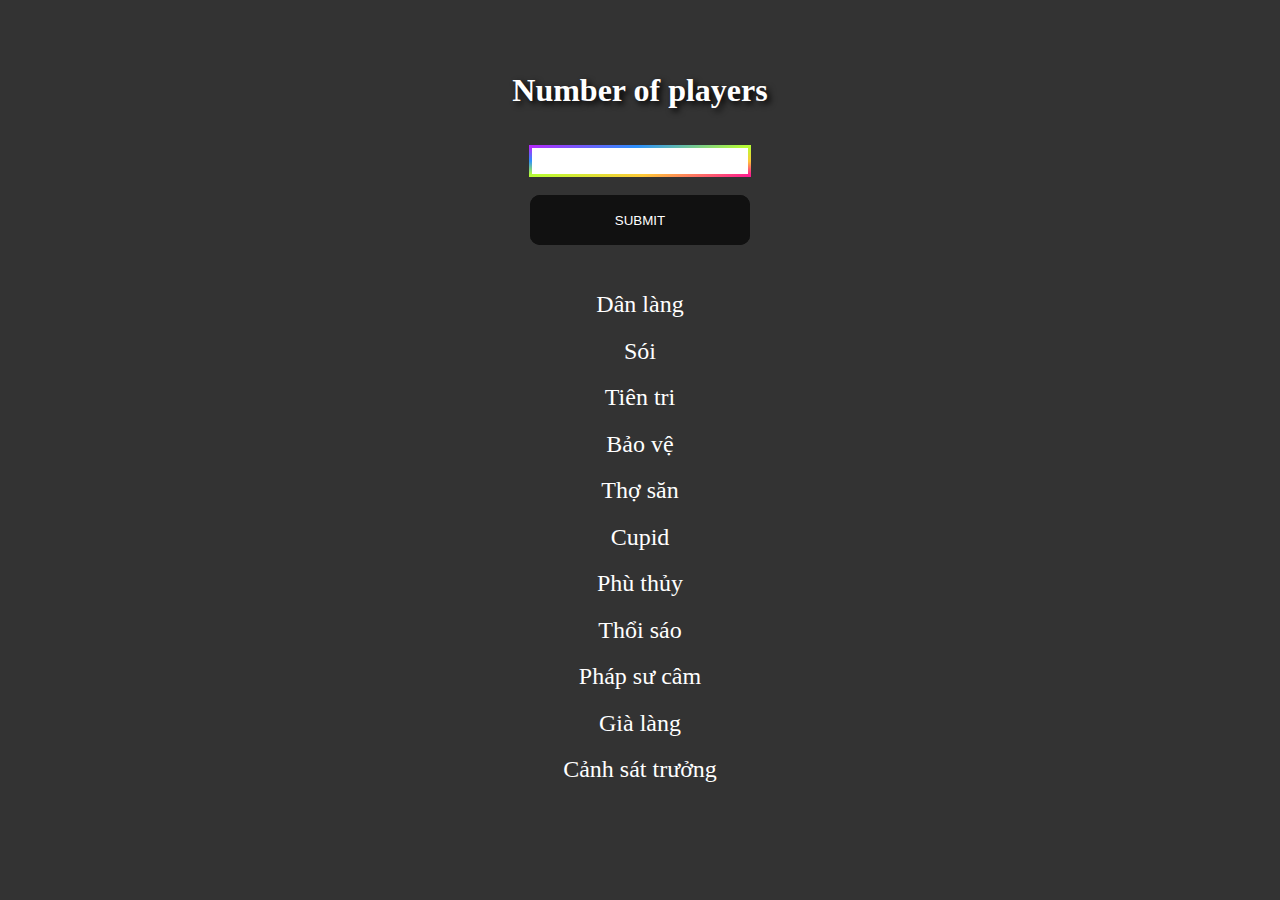
<file: index.html>
<!DOCTYPE html>
<html lang="en">

<head>
    <meta charset="UTF-8">
    <meta http-equiv="X-UA-Compatible" content="IE=edge">
    <meta name="viewport" content="width=device-width, initial-scale=1.0">
    <title>WereWofl Random</title>
    <link rel="stylesheet" href="./style.css">
</head>


<body>
    <div style="text-align:center">
        <form id="form-login" action="">
            <br><br><br><br>
            <div style="text-align:center">
                <h1>Number of players</h1>
                <br><br>
                <input type="number" id="fname">
            </div>
            <br>
            <button type="submit" class="glow-on-hover">SUBMIT</button>
            <br><br><br>
        </form>
    </div>
    <div>
        <ul id="nav">
            <li><a class="rolee" href="./ROLE/danlang.html" target="_blank">Dân làng</a></li>
            <li><a class="rolee" href="./ROLE/soi.html" target="_blank">Sói</a></li>
            <li><a class="rolee" href="./ROLE/tri.html" target="_blank">Tiên tri</a></li>
            <li><a class="rolee" href="./ROLE/bve.html" target="_blank">Bảo vệ</a></li>
            <li><a class="rolee" href="./ROLE/tsan.html" target="_blank">Thợ săn</a></li>
            <li><a class="rolee" href="./ROLE/cupid.html" target="_blank">Cupid</a></li>
            <li><a class="rolee" href="./ROLE/pthuy.html" target="_blank">Phù thủy</a></li>
            <li><a class="rolee" href="./ROLE/thsao.html" target="_blank">Thổi sáo</a></li>
            <li><a class="rolee" href="./ROLE/psucam.html" target="_blank">Pháp sư câm</a></li>
            <li><a class="rolee" href="./ROLE/glang.html" target="_blank">Già làng</a></li>
            <li><a class="rolee" href="./ROLE/cst.html" target="_blank">Cảnh sát trưởng</a></li>
        </ul>
    </div>
</body>

<script src="./index3.js"></script>

</html>
</file>
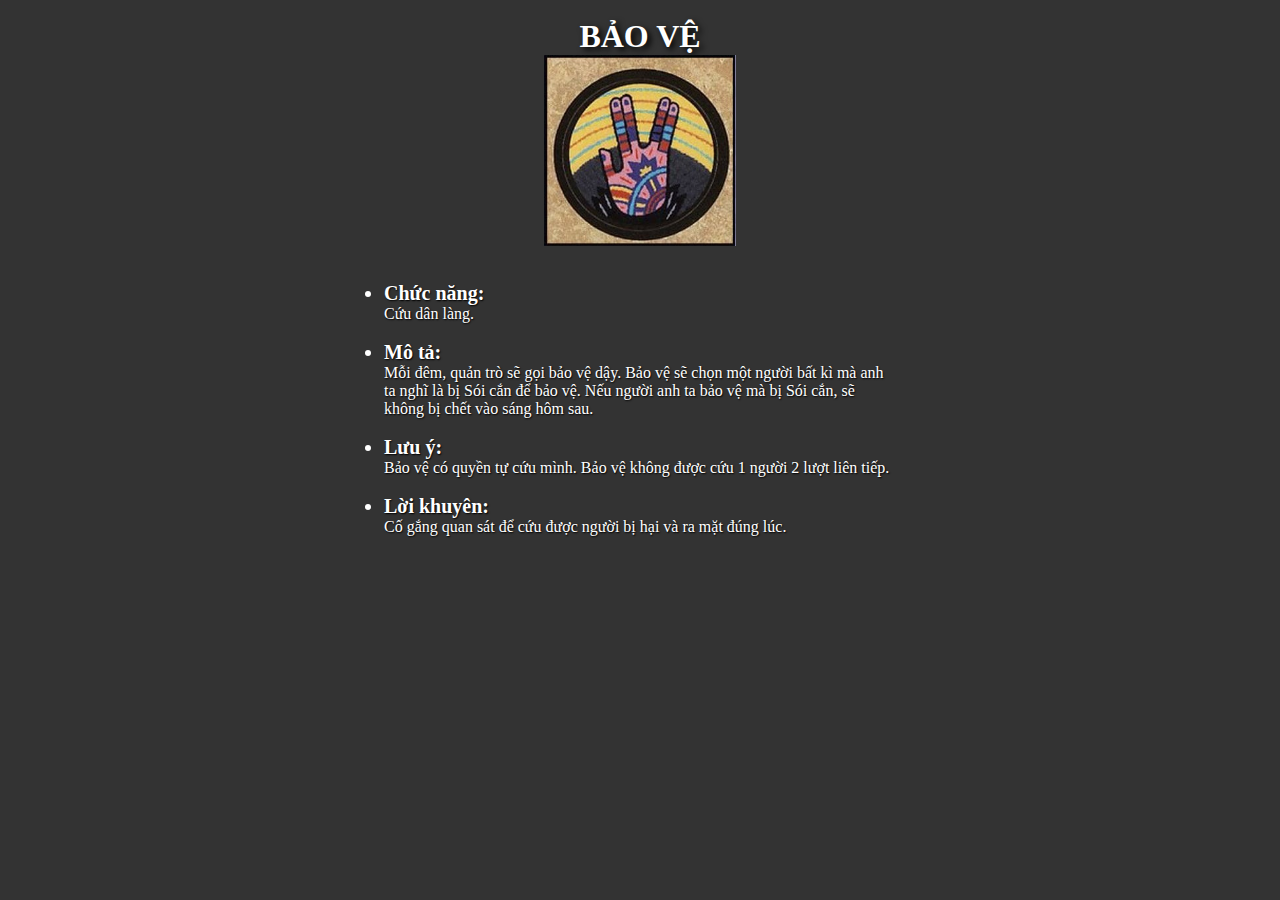
<file: ROLE/bve.html>
<!DOCTYPE html>
<html lang="en">

<head>
    <meta charset="UTF-8">
    <meta http-equiv="X-UA-Compatible" content="IE=edge">
    <meta name="viewport" content="width=device-width, initial-scale=1.0">
    <title>WereWofl Random</title>
    <link rel="stylesheet" href="../style.css">
</head>

<body>
    <div>
        <br>
        <h1>BẢO VỆ</h1>
        <img src="./asset/baove.jpg" alt="baove" class="center">
        <br> <br>
        <ul class="forfont">
            <li class="thick">Chức năng: </li>
            <p>Cứu dân làng.</p>
            <br>
            <li class="thick">Mô tả: </li>
            <p>Mỗi đêm, quản trò sẽ gọi bảo vệ dậy. Bảo vệ sẽ chọn một người bất kì mà anh ta nghĩ là bị Sói cắn để bảo vệ. Nếu người anh ta bảo vệ mà bị Sói cắn, sẽ không bị chết vào sáng hôm sau.</p>
            <br>
            <li class="thick">Lưu ý: </li>
            <p>Bảo vệ có quyền tự cứu mình. Bảo vệ không được cứu 1 người 2 lượt liên tiếp.</p>
            <br>
            <li class="thick">Lời khuyên: </li>
            <p>Cố gắng quan sát để cứu được người bị hại và ra mặt đúng lúc.</p>
        </ul>
    </div>
</body>

</html>
</file>
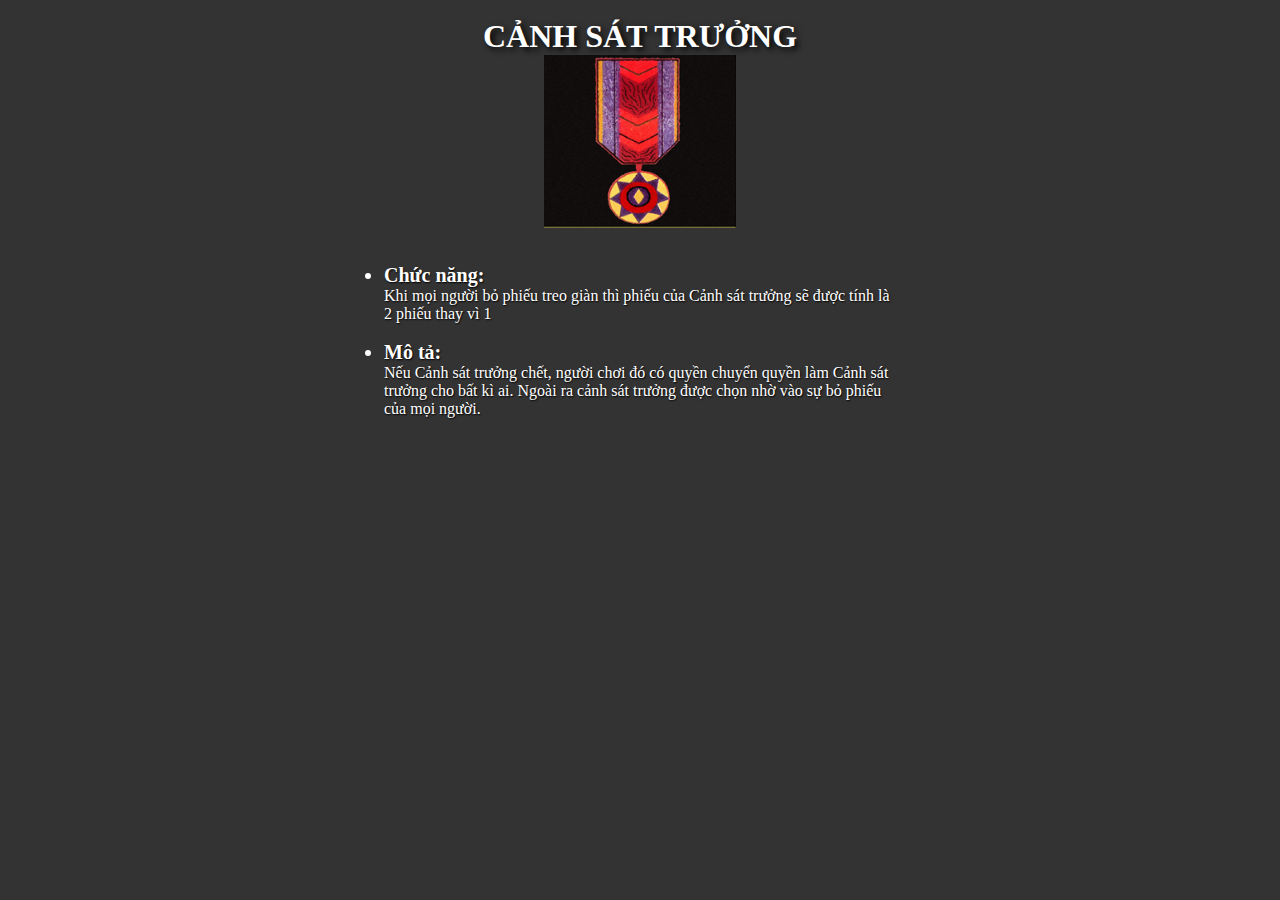
<file: ROLE/cst.html>
<!DOCTYPE html>
<html lang="en">

<head>
    <meta charset="UTF-8">
    <meta http-equiv="X-UA-Compatible" content="IE=edge">
    <meta name="viewport" content="width=device-width, initial-scale=1.0">
    <title>WereWofl Random</title>
    <link rel="stylesheet" href="../style.css">
</head>

<body>
    <div>
        <br>
        <h1>CẢNH SÁT TRƯỞNG</h1>
        <img src="./asset/canhsattruong.webp" alt="canhsattruong" class="center">
        <br> <br>
        <ul class="forfont">
            <li class="thick">Chức năng: </li>
            <p>Khi mọi người bỏ phiếu treo giàn thì phiếu của Cảnh sát trưởng sẽ được tính là 2 phiếu thay vì 1</p>
            <br>
            <li class="thick">Mô tả: </li>
            <p>Nếu Cảnh sát trưởng chết, người chơi đó có quyền chuyển quyền làm Cảnh sát trưởng cho bất kì ai. Ngoài ra cảnh sát trưởng được chọn nhờ vào sự bỏ phiếu của mọi người.</p>
            <br>
        </ul>
    </div>
</body>

</html>
</file>
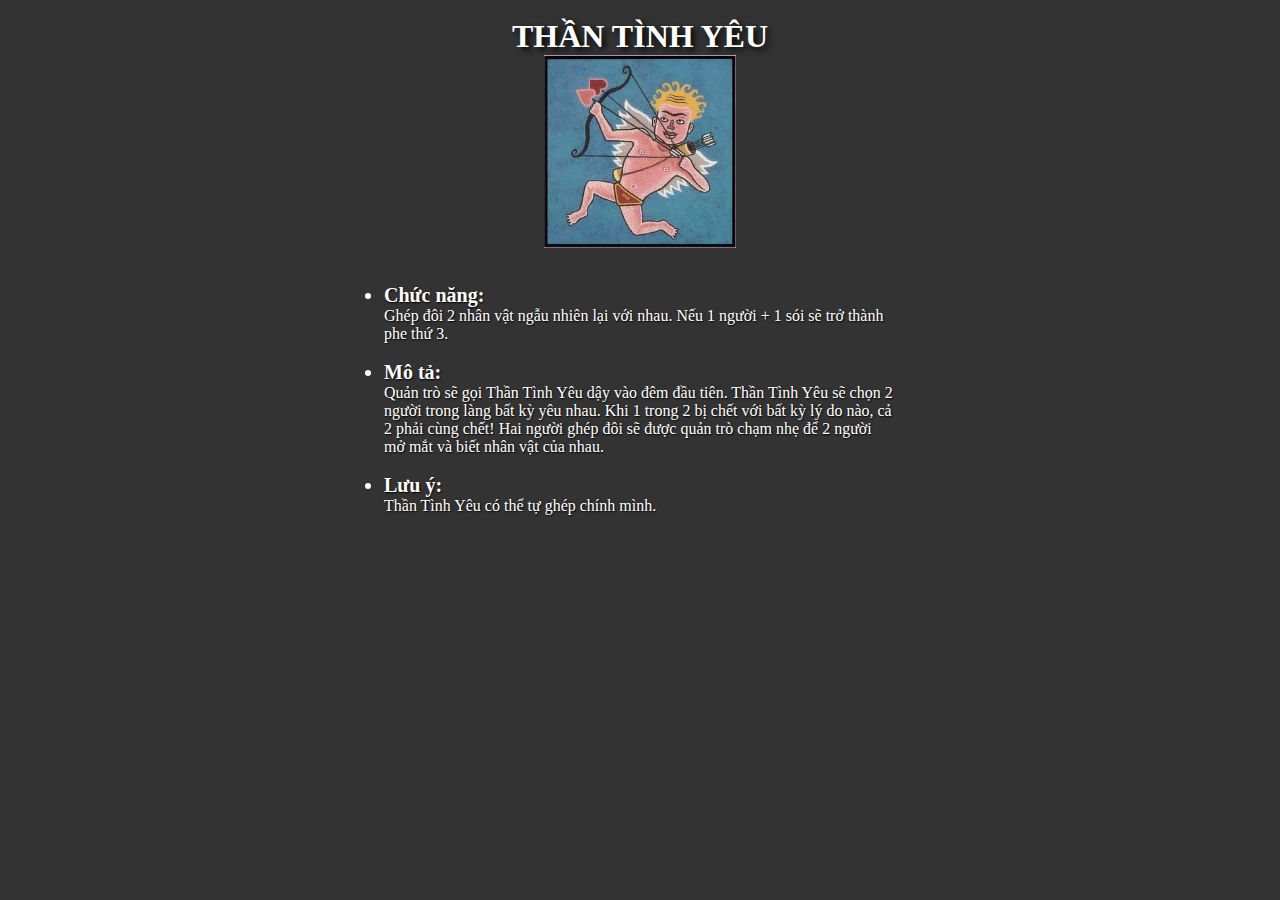
<file: ROLE/cupid.html>
<!DOCTYPE html>
<html lang="en">

<head>
    <meta charset="UTF-8">
    <meta http-equiv="X-UA-Compatible" content="IE=edge">
    <meta name="viewport" content="width=device-width, initial-scale=1.0">
    <title>WereWofl Random</title>
    <link rel="stylesheet" href="../style.css">
</head>

<body>
    <div>
        <br>
        <h1>THẦN TÌNH YÊU</h1>
        <img src="./asset/cupid.jpg" alt="cupid" class="center">
        <br> <br>
        <ul class="forfont">
            <li class="thick">Chức năng: </li>
            <p>Ghép đôi 2 nhân vật ngẫu nhiên lại với nhau. Nếu 1 người + 1 sói sẽ trở thành phe thứ 3.</p>
            <br>
            <li class="thick">Mô tả: </li>
            <p>Quản trò sẽ gọi Thần Tình Yêu dậy vào đêm đầu tiên. Thần Tình Yêu sẽ chọn 2 người trong làng bất kỳ yêu nhau. Khi 1 trong 2 bị chết với bất kỳ lý do nào, cả 2 phải cùng chết! Hai người ghép đôi sẽ được quản trò chạm nhẹ để 2 người mở mắt và
                biết nhân vật của nhau.</p>
            <br>
            <li class="thick">Lưu ý: </li>
            <p>Thần Tình Yêu có thể tự ghép chính mình.</p>
        </ul>
    </div>
</body>

</html>
</file>
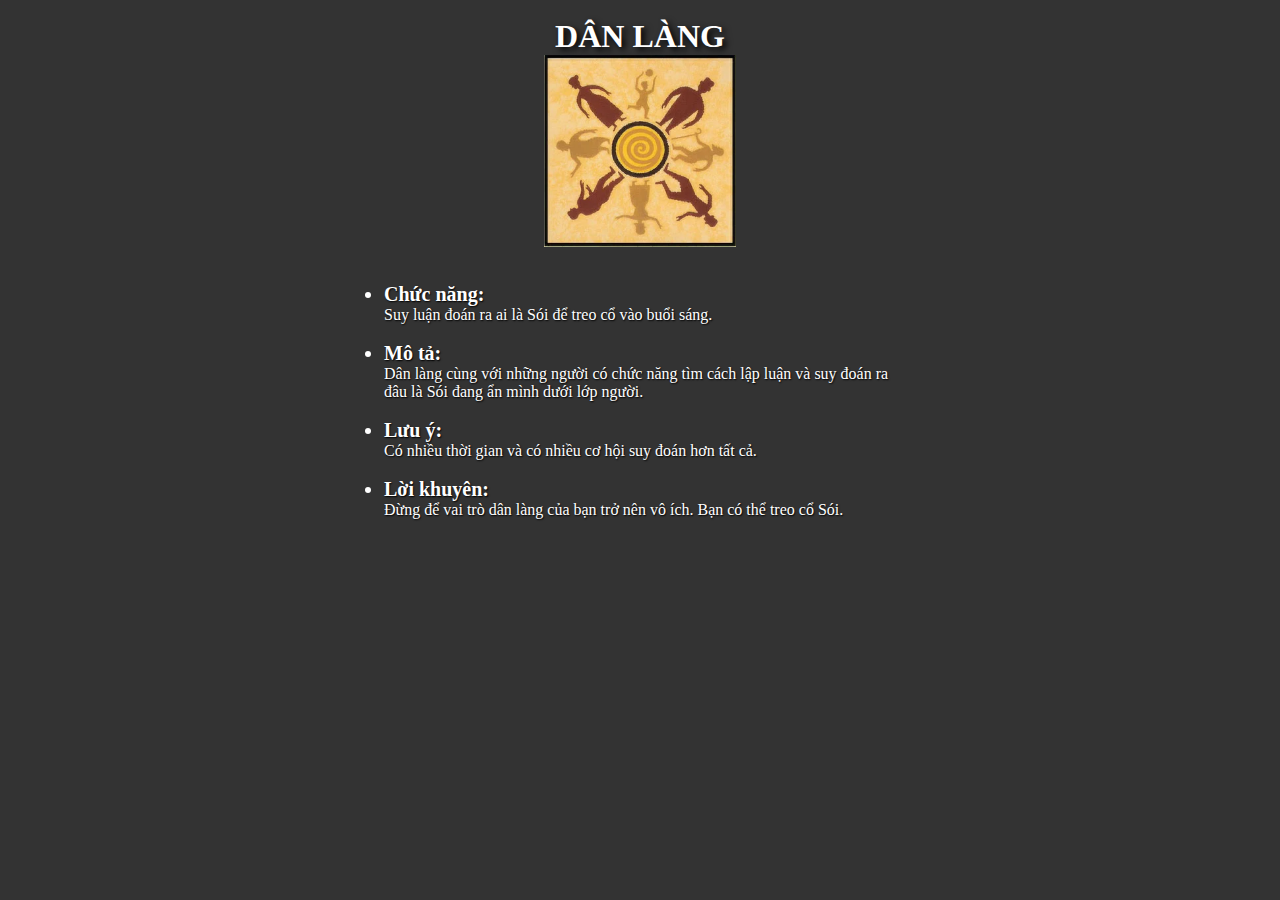
<file: ROLE/danlang.html>
<!DOCTYPE html>
<html lang="en">

<head>
    <meta charset="UTF-8">
    <meta http-equiv="X-UA-Compatible" content="IE=edge">
    <meta name="viewport" content="width=device-width, initial-scale=1.0">
    <title>WereWofl Random</title>
    <link rel="stylesheet" href="../style.css">
</head>

<body>
    <div>
        <br>
        <h1>DÂN LÀNG</h1>
        <img src="./asset/danlang.webp" alt="DanLang" class="center">
        <br> <br>
        <ul class="forfont">
            <li class="thick">Chức năng: </li>
            <p>Suy luận đoán ra ai là Sói để treo cổ vào buổi sáng.</p>
            <br>
            <li class="thick">Mô tả: </li>
            <p>Dân làng cùng với những người có chức năng tìm cách lập luận và suy đoán ra đâu là Sói đang ẩn mình dưới lớp người.</p>
            <br>
            <li class="thick">Lưu ý: </li>
            <p>Có nhiều thời gian và có nhiều cơ hội suy đoán hơn tất cả.</p>
            <br>
            <li class="thick">Lời khuyên: </li>
            <p>Đừng để vai trò dân làng của bạn trở nên vô ích. Bạn có thể treo cổ Sói. </p>
        </ul>
    </div>
</body>

</html>
</file>
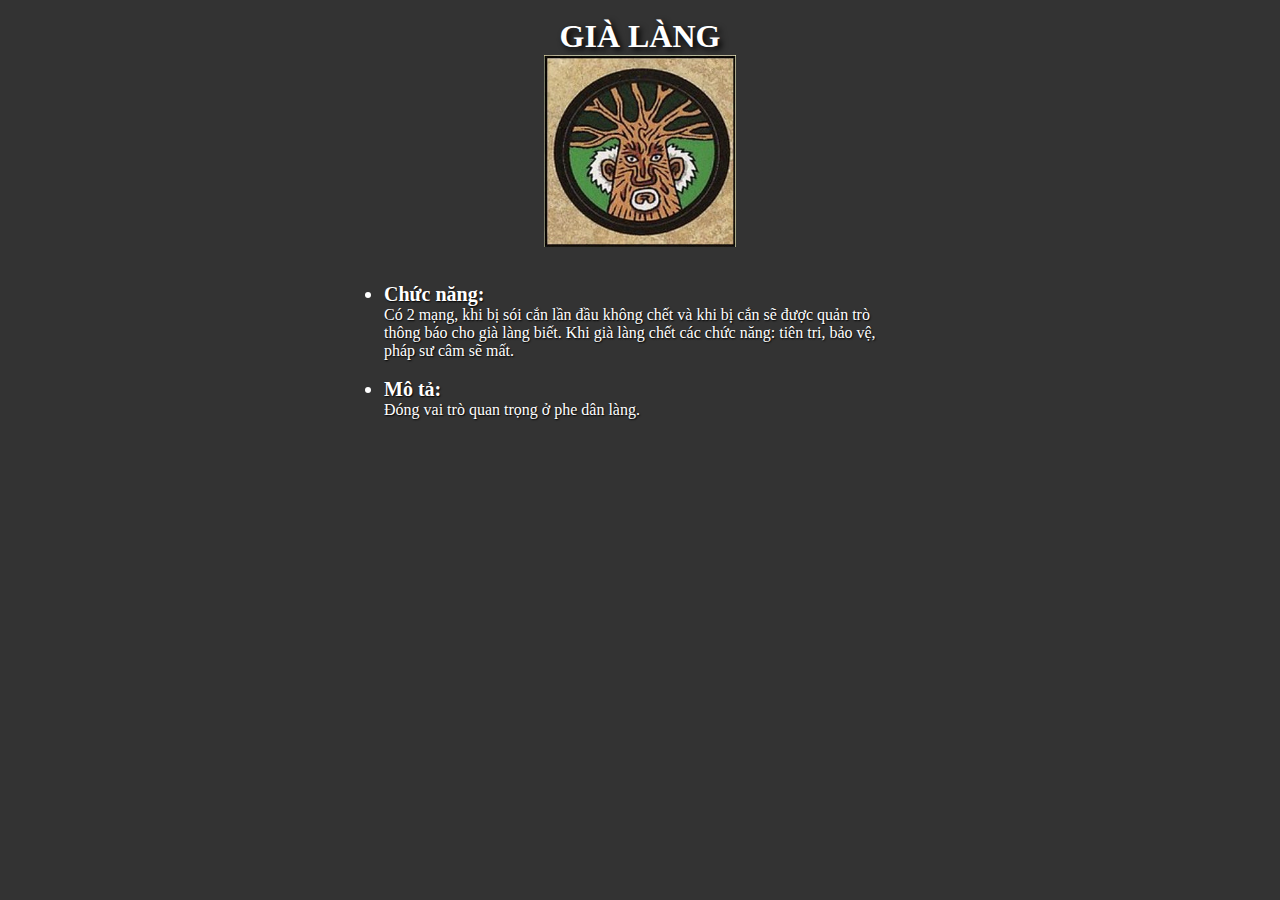
<file: ROLE/glang.html>
<!DOCTYPE html>
<html lang="en">

<head>
    <meta charset="UTF-8">
    <meta http-equiv="X-UA-Compatible" content="IE=edge">
    <meta name="viewport" content="width=device-width, initial-scale=1.0">
    <title>WereWofl Random</title>
    <link rel="stylesheet" href="../style.css">
</head>

<body>
    <div>
        <br>
        <h1>GIÀ LÀNG</h1>
        <img src="./asset/gialang.jpg" alt="gialang" class="center">
        <br> <br>
        <ul class="forfont">
            <li class="thick">Chức năng: </li>
            <p>Có 2 mạng, khi bị sói cắn lần đầu không chết và khi bị cắn sẽ được quản trò thông báo cho già làng biết. Khi già làng chết các chức năng: tiên tri, bảo vệ, pháp sư câm sẽ mất.</p>
            <br>
            <li class="thick">Mô tả: </li>
            <p>Đóng vai trò quan trọng ở phe dân làng.</p>
        </ul>
    </div>
</body>

</html>
</file>
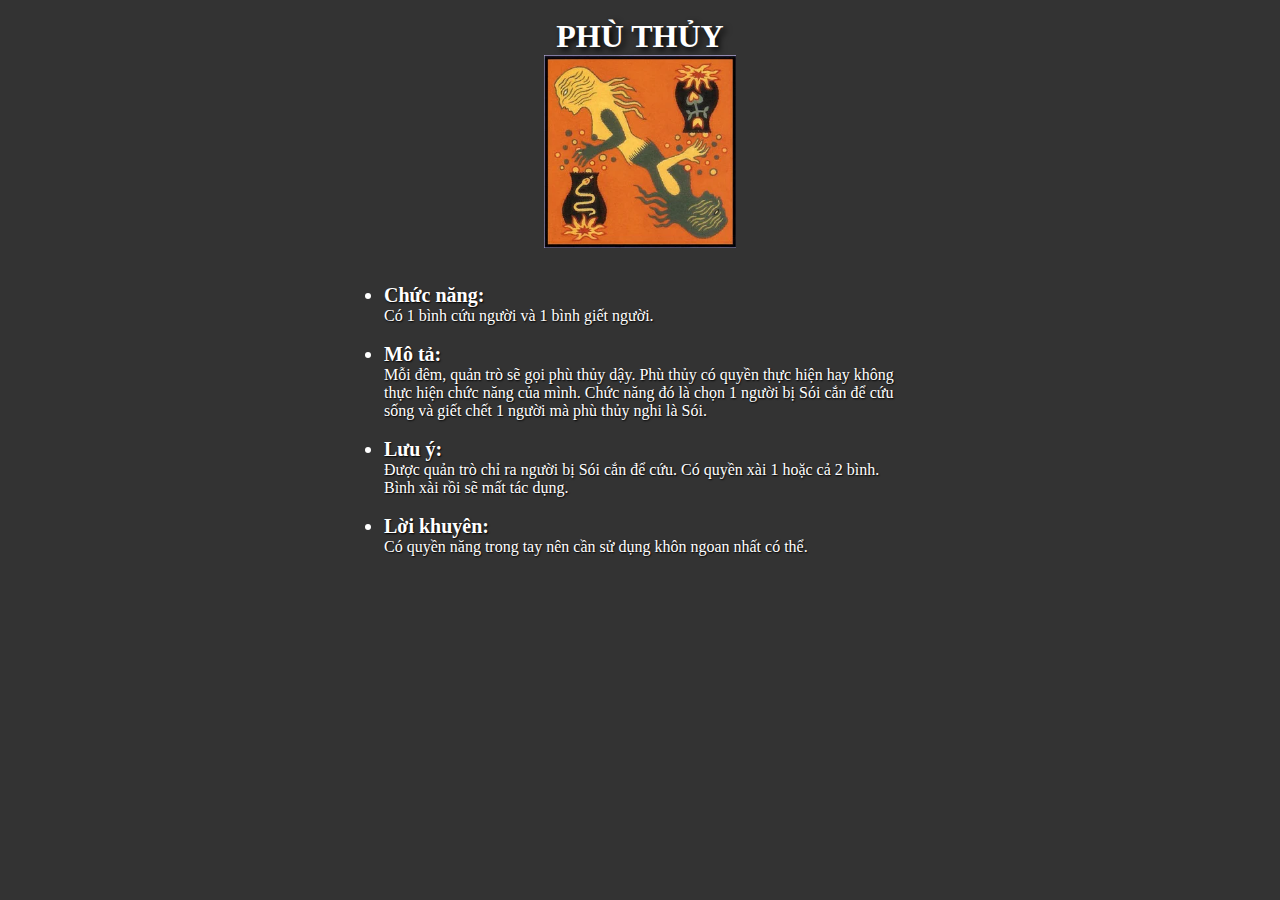
<file: ROLE/pthuy.html>
<!DOCTYPE html>
<html lang="en">

<head>
    <meta charset="UTF-8">
    <meta http-equiv="X-UA-Compatible" content="IE=edge">
    <meta name="viewport" content="width=device-width, initial-scale=1.0">
    <title>WereWofl Random</title>
    <link rel="stylesheet" href="../style.css">
</head>

<body>
    <div>
        <br>
        <h1>PHÙ THỦY</h1>
        <img src="./asset/phuthuy.webp" alt="phuthuy" class="center">
        <br> <br>
        <ul class="forfont">
            <li class="thick">Chức năng: </li>
            <p>Có 1 bình cứu người và 1 bình giết người.</p>
            <br>
            <li class="thick">Mô tả: </li>
            <p>Mỗi đêm, quản trò sẽ gọi phù thủy dậy. Phù thủy có quyền thực hiện hay không thực hiện chức năng của mình. Chức năng đó là chọn 1 người bị Sói cắn để cứu sống và giết chết 1 người mà phù thủy nghi là Sói.</p>
            <br>
            <li class="thick">Lưu ý: </li>
            <p>Được quản trò chỉ ra người bị Sói cắn để cứu. Có quyền xài 1 hoặc cả 2 bình. Bình xài rồi sẽ mất tác dụng.</p>
            <br>
            <li class="thick">Lời khuyên: </li>
            <p> Có quyền năng trong tay nên cần sử dụng khôn ngoan nhất có thể. </p>
        </ul>
    </div>
</body>

</html>
</file>
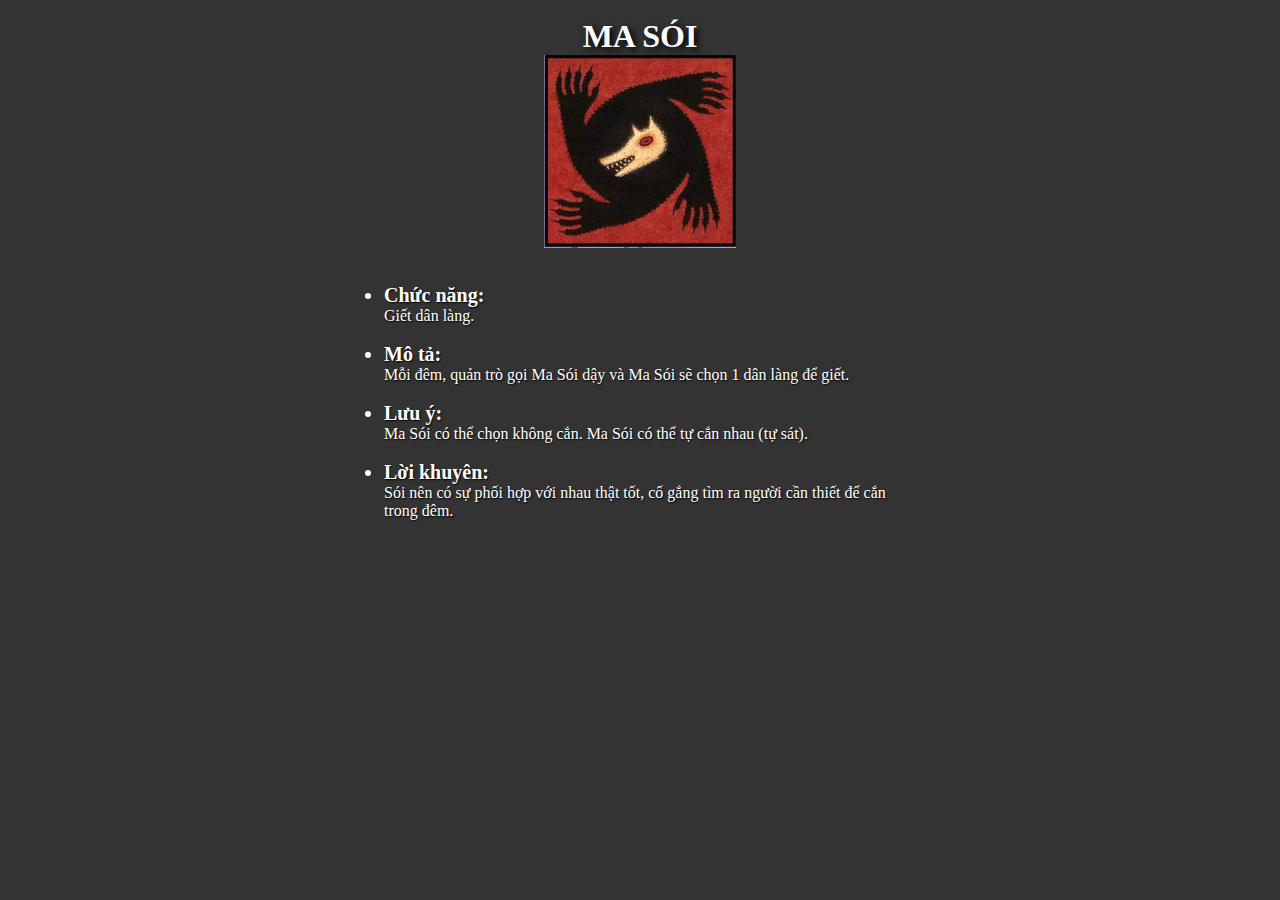
<file: ROLE/soi.html>
<!DOCTYPE html>
<html lang="en">

<head>
    <meta charset="UTF-8">
    <meta http-equiv="X-UA-Compatible" content="IE=edge">
    <meta name="viewport" content="width=device-width, initial-scale=1.0">
    <title>WereWofl Random</title>
    <link rel="stylesheet" href="../style.css">
</head>

<body>
    <div>
        <br>
        <h1>MA SÓI</h1>
        <img src="./asset/masoi.webp" alt="masoi" class="center">
        <br> <br>
        <ul class="forfont">
            <li class="thick">Chức năng: </li>
            <p>Giết dân làng.</p>
            <br>
            <li class="thick">Mô tả: </li>
            <p>Mỗi đêm, quản trò gọi Ma Sói dậy và Ma Sói sẽ chọn 1 dân làng để giết.</p>
            <br>
            <li class="thick">Lưu ý: </li>
            <p>Ma Sói có thể chọn không cắn. Ma Sói có thể tự cắn nhau (tự sát).</p>
            <br>
            <li class="thick">Lời khuyên: </li>
            <p>Sói nên có sự phối hợp với nhau thật tốt, cố gắng tìm ra người cần thiết để cắn trong đêm.</p>
        </ul>
    </div>
</body>

</html>
</file>
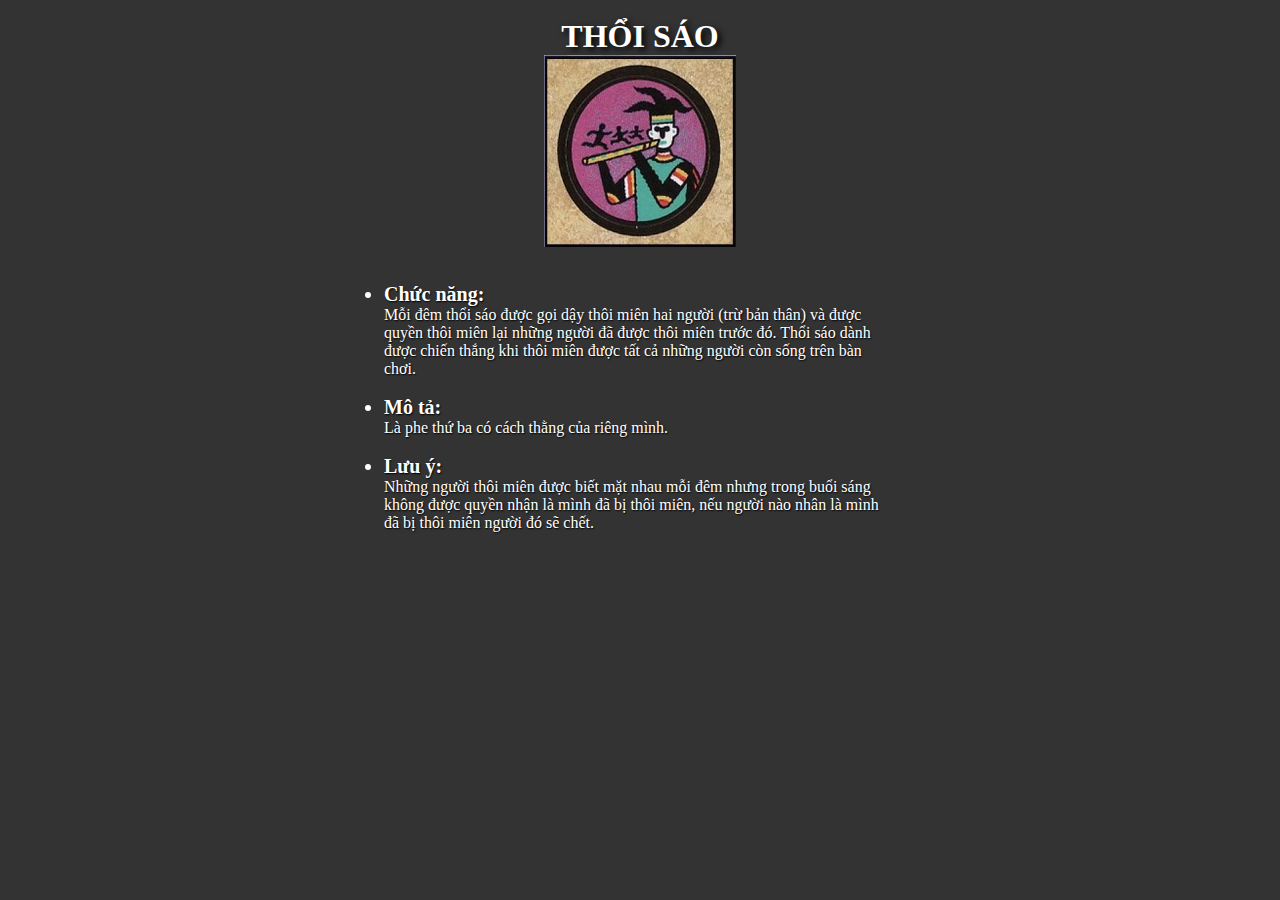
<file: ROLE/thsao.html>
<!DOCTYPE html>
<html lang="en">

<head>
    <meta charset="UTF-8">
    <meta http-equiv="X-UA-Compatible" content="IE=edge">
    <meta name="viewport" content="width=device-width, initial-scale=1.0">
    <title>WereWofl Random</title>
    <link rel="stylesheet" href="../style.css">
</head>

<body>
    <div>
        <br>
        <h1>THỔI SÁO</h1>
        <img src="./asset/thoisao.webp" alt="thoisao" class="center">
        <br> <br>
        <ul class="forfont">
            <li class="thick">Chức năng: </li>
            <p>Mỗi đêm thổi sáo được gọi dậy thôi miên hai người (trừ bản thân) và được quyền thôi miên lại những người đã được thôi miên trước đó. Thổi sáo dành được chiến thắng khi thôi miên được tất cả những người còn sống trên bàn chơi.</p>
            <br>
            <li class="thick">Mô tả: </li>
            <p>Là phe thứ ba có cách thằng của riêng mình.</p>
            <br>
            <li class="thick">Lưu ý: </li>
            <p>Những người thôi miên được biết mặt nhau mỗi đêm nhưng trong buổi sáng không được quyền nhận là mình đã bị thôi miên, nếu người nào nhân là mình đã bị thôi miên người đó sẽ chết.</p>
            <br>
        </ul>
    </div>
</body>

</html>
</file>
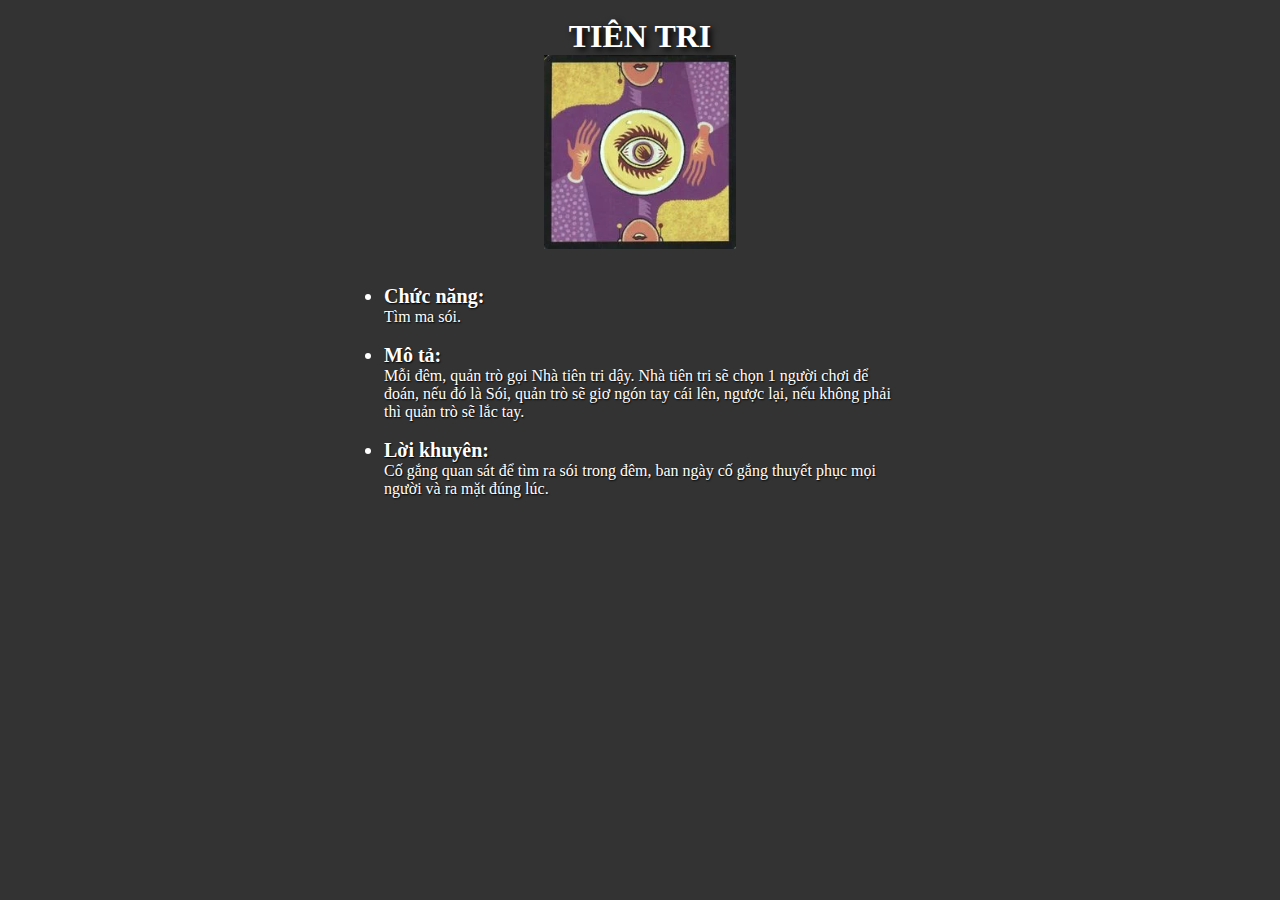
<file: ROLE/tri.html>
<!DOCTYPE html>
<html lang="en">

<head>
    <meta charset="UTF-8">
    <meta http-equiv="X-UA-Compatible" content="IE=edge">
    <meta name="viewport" content="width=device-width, initial-scale=1.0">
    <title>WereWofl Random</title>
    <link rel="stylesheet" href="../style.css">
</head>

<body>
    <div>
        <br>
        <h1>TIÊN TRI</h1>
        <img src="./asset/tien-tri.webp" alt="tientri" class="center">
        <br> <br>
        <ul class="forfont">
            <li class="thick">Chức năng: </li>
            <p>Tìm ma sói.</p>
            <br>
            <li class="thick">Mô tả: </li>
            <p>Mỗi đêm, quản trò gọi Nhà tiên tri dậy. Nhà tiên tri sẽ chọn 1 người chơi để đoán, nếu đó là Sói, quản trò sẽ giơ ngón tay cái lên, ngược lại, nếu không phải thì quản trò sẽ lắc tay.</p>
            <br>
            <li class="thick">Lời khuyên: </li>
            <p>Cố gắng quan sát để tìm ra sói trong đêm, ban ngày cố gắng thuyết phục mọi người và ra mặt đúng lúc. </p>
        </ul>
    </div>
</body>

</html>
</file>
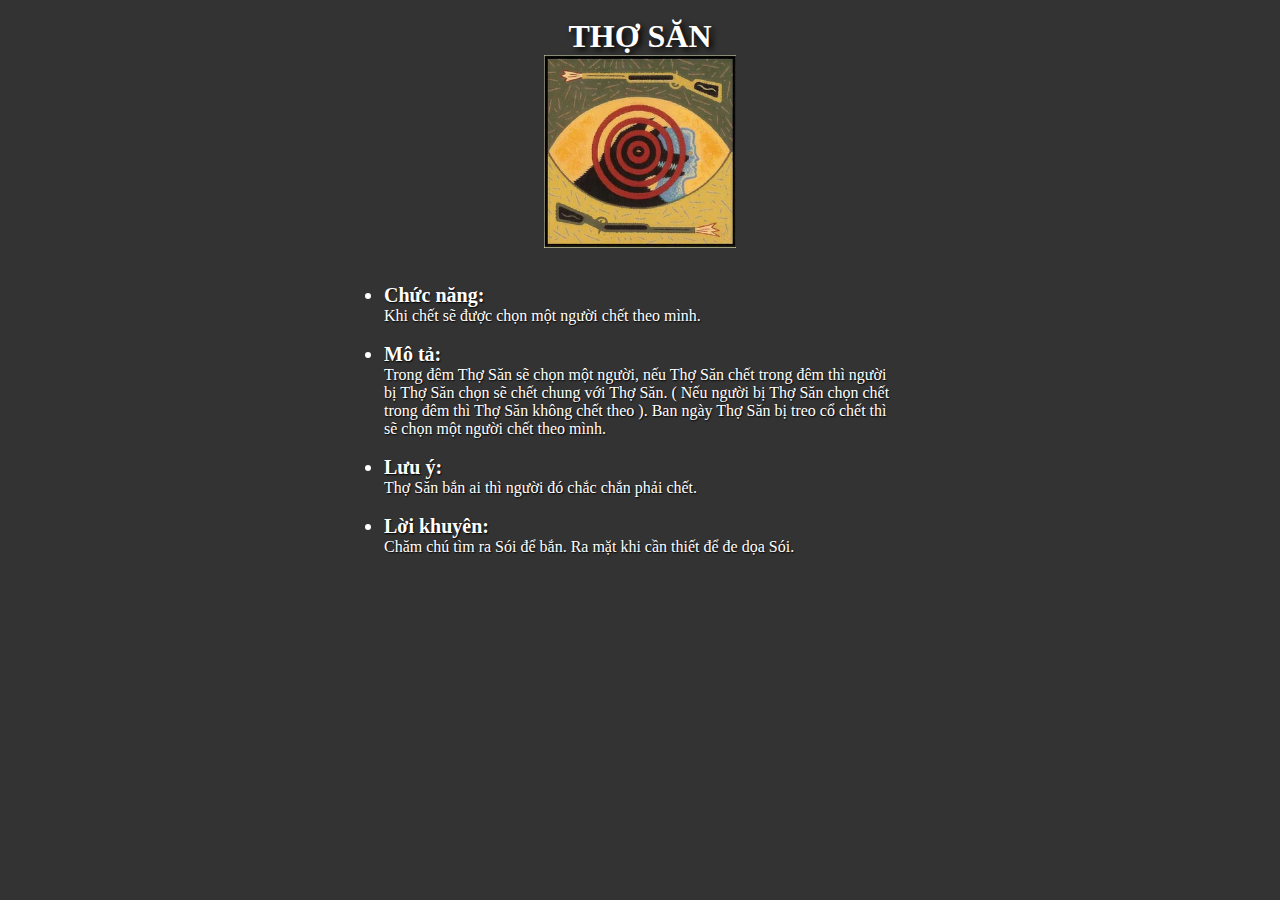
<file: ROLE/tsan.html>
<!DOCTYPE html>
<html lang="en">

<head>
    <meta charset="UTF-8">
    <meta http-equiv="X-UA-Compatible" content="IE=edge">
    <meta name="viewport" content="width=device-width, initial-scale=1.0">
    <title>WereWofl Random</title>
    <link rel="stylesheet" href="../style.css">
</head>

<body>
    <div>
        <br>
        <h1>THỢ SĂN</h1>
        <img src="./asset/thosan.webp" alt="thosan" class="center">
        <br> <br>
        <ul class="forfont">
            <li class="thick">Chức năng: </li>
            <p>Khi chết sẽ được chọn một người chết theo mình.</p>
            <br>
            <li class="thick">Mô tả: </li>
            <p>Trong đêm Thợ Săn sẽ chọn một người, nếu Thợ Săn chết trong đêm thì người bị Thợ Săn chọn sẽ chết chung với Thợ Săn. ( Nếu người bị Thợ Săn chọn chết trong đêm thì Thợ Săn không chết theo ). Ban ngày Thợ Săn bị treo cổ chết thì sẽ chọn một
                người chết theo mình.</p>
            <br>
            <li class="thick">Lưu ý: </li>
            <p>Thợ Săn bắn ai thì người đó chắc chắn phải chết.</p>
            <br>
            <li class="thick">Lời khuyên: </li>
            <p>Chăm chú tìm ra Sói để bắn. Ra mặt khi cần thiết để đe dọa Sói.</p>
        </ul>
    </div>
</body>

</html>
</file>
<file: style.css>
* {
    padding: 0;
    margin: 0;
    box-sizing: border-box;
}

body {
    background-color: rgb(51, 51, 51);
}

.center {
    display: block;
    margin-left: auto;
    margin-right: auto;
    width: 15%;
}

.thick {
    font-size: 1.25rem;
    font-weight: bold;
}

.forfont {
    margin-left: 30%;
    margin-right: 30%;
    color: white;
    text-shadow: black 0.05em 0.05em 0.1em
}

h1 {
    text-align: center;
    color: white;
    text-shadow: black 0.1em 0.1em 0.2em
}

#nav li a {
    text-align: center;
    font-size: 1.5em;
    color: white;
    text-decoration: none;
    line-height: 46.5px;
    padding: 0px 24px 0px 24px;
    display: block;
}

#nav .subnav li:hover a,
#nav>li:hover>a {
    color: black;
    display: block;
    background-color: #ccc;
}

input {
    font-size: 16px;
    font-size: max(16px, 1em);
    font-family: inherit;
    padding: 0.25em 0.5em;
    background-color: #fff;
    border: 2px solid var(--input-border);
    border-radius: 4px;
    border: 3px solid transparent;
    border-image: linear-gradient(to bottom right, #b827fc 0%, #2c90fc 25%, #b8fd33 50%, #fec837 75%, #fd1892 100%);
    border-image-slice: 1;
}

.button {
    background-color: #4CAF50;
    /* Green */
    border: none;
    color: white;
    padding: 15px 32px;
    text-align: center;
    text-decoration: none;
    display: inline-block;
    font-size: 16px;
}

.glow-on-hover {
    width: 220px;
    height: 50px;
    border: none;
    outline: none;
    color: #fff;
    background: #111;
    cursor: pointer;
    position: relative;
    z-index: 0;
    border-radius: 10px;
}

.glow-on-hover:before {
    content: '';
    background: linear-gradient(45deg, #ff0000, #ff7300, #fffb00, #48ff00, #00ffd5, #002bff, #7a00ff, #ff00c8, #ff0000);
    position: absolute;
    top: -2px;
    left: -2px;
    background-size: 400%;
    z-index: -1;
    filter: blur(5px);
    width: calc(100% + 4px);
    height: calc(100% + 4px);
    animation: glowing 20s linear infinite;
    opacity: 0;
    transition: opacity .3s ease-in-out;
    border-radius: 10px;
}

.glow-on-hover:active {
    color: #000
}

.glow-on-hover:active:after {
    background: transparent;
}

.glow-on-hover:hover:before {
    opacity: 1;
}

.glow-on-hover:after {
    z-index: -1;
    content: '';
    position: absolute;
    width: 100%;
    height: 100%;
    background: #111;
    left: 0;
    top: 0;
    border-radius: 10px;
}

@keyframes glowing {
    0% {
        background-position: 0 0;
    }
    50% {
        background-position: 400% 0;
    }
    100% {
        background-position: 0 0;
    }
}
</file>
